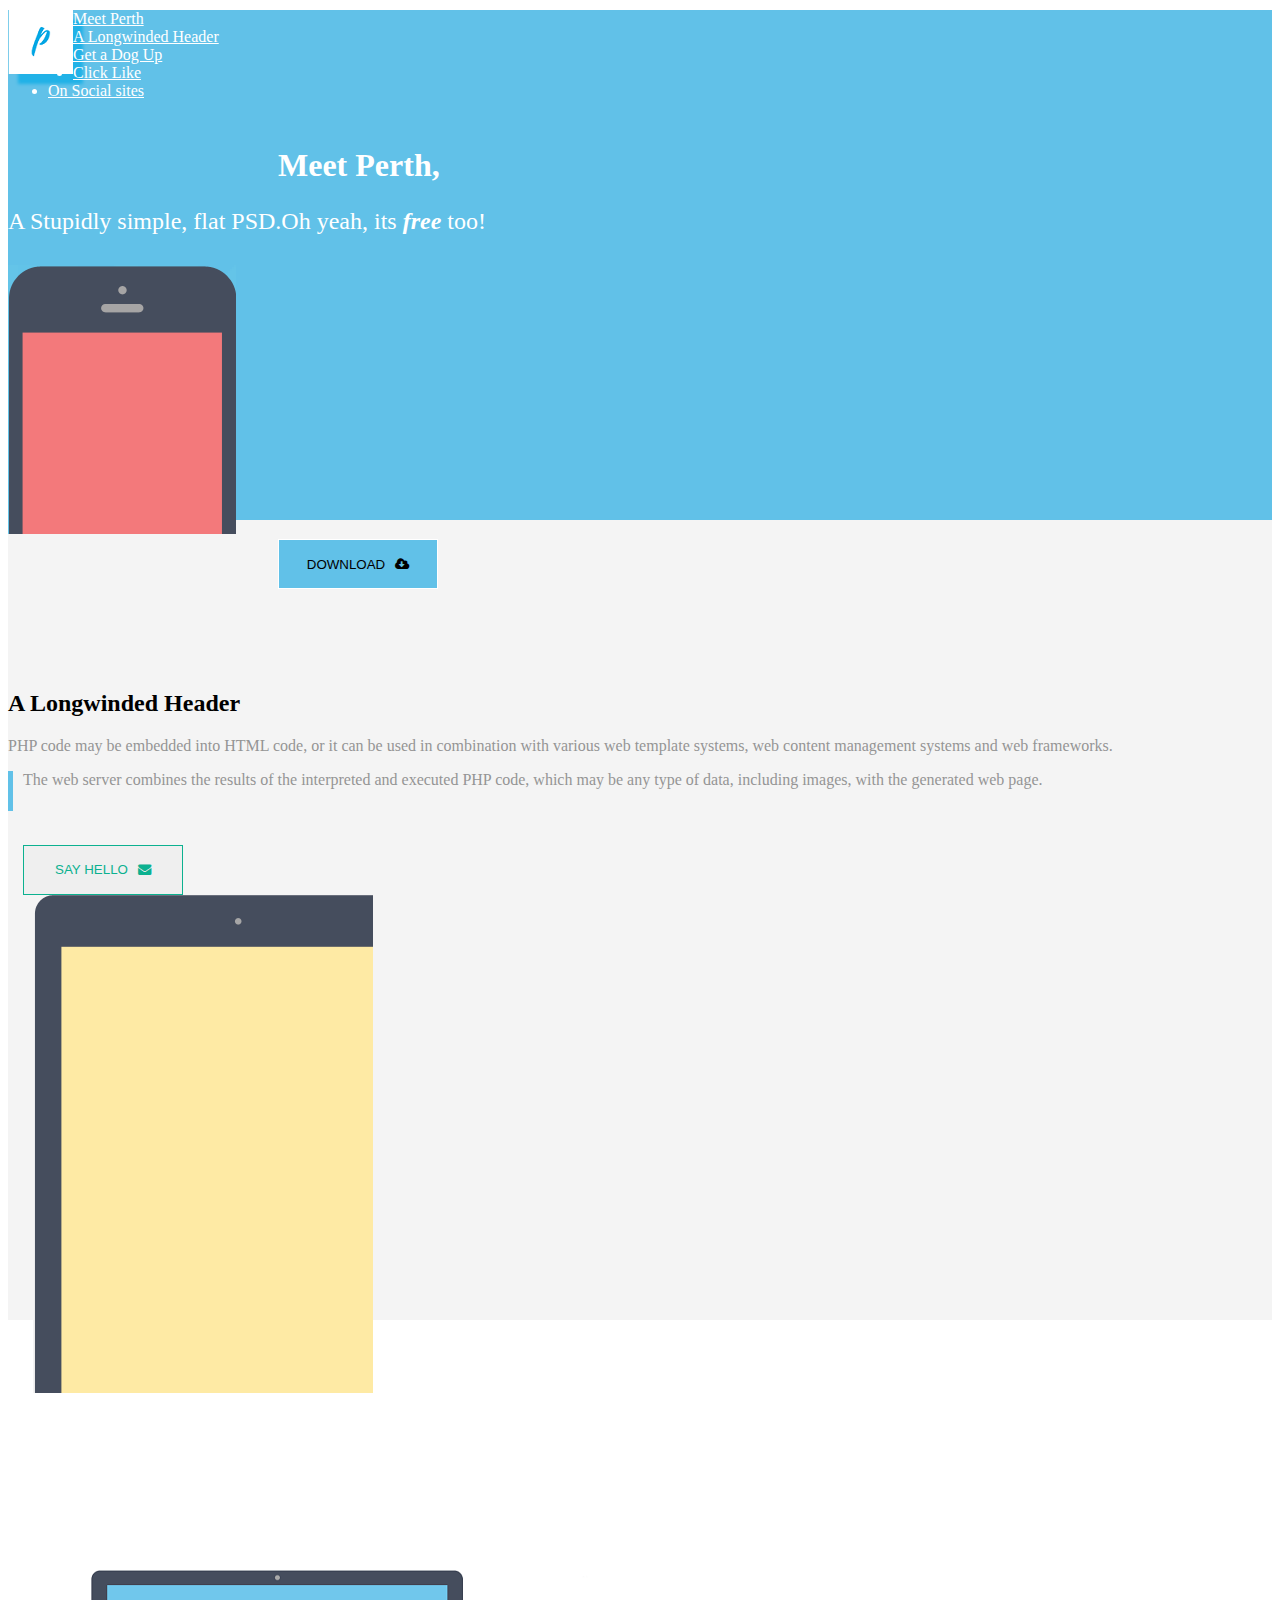
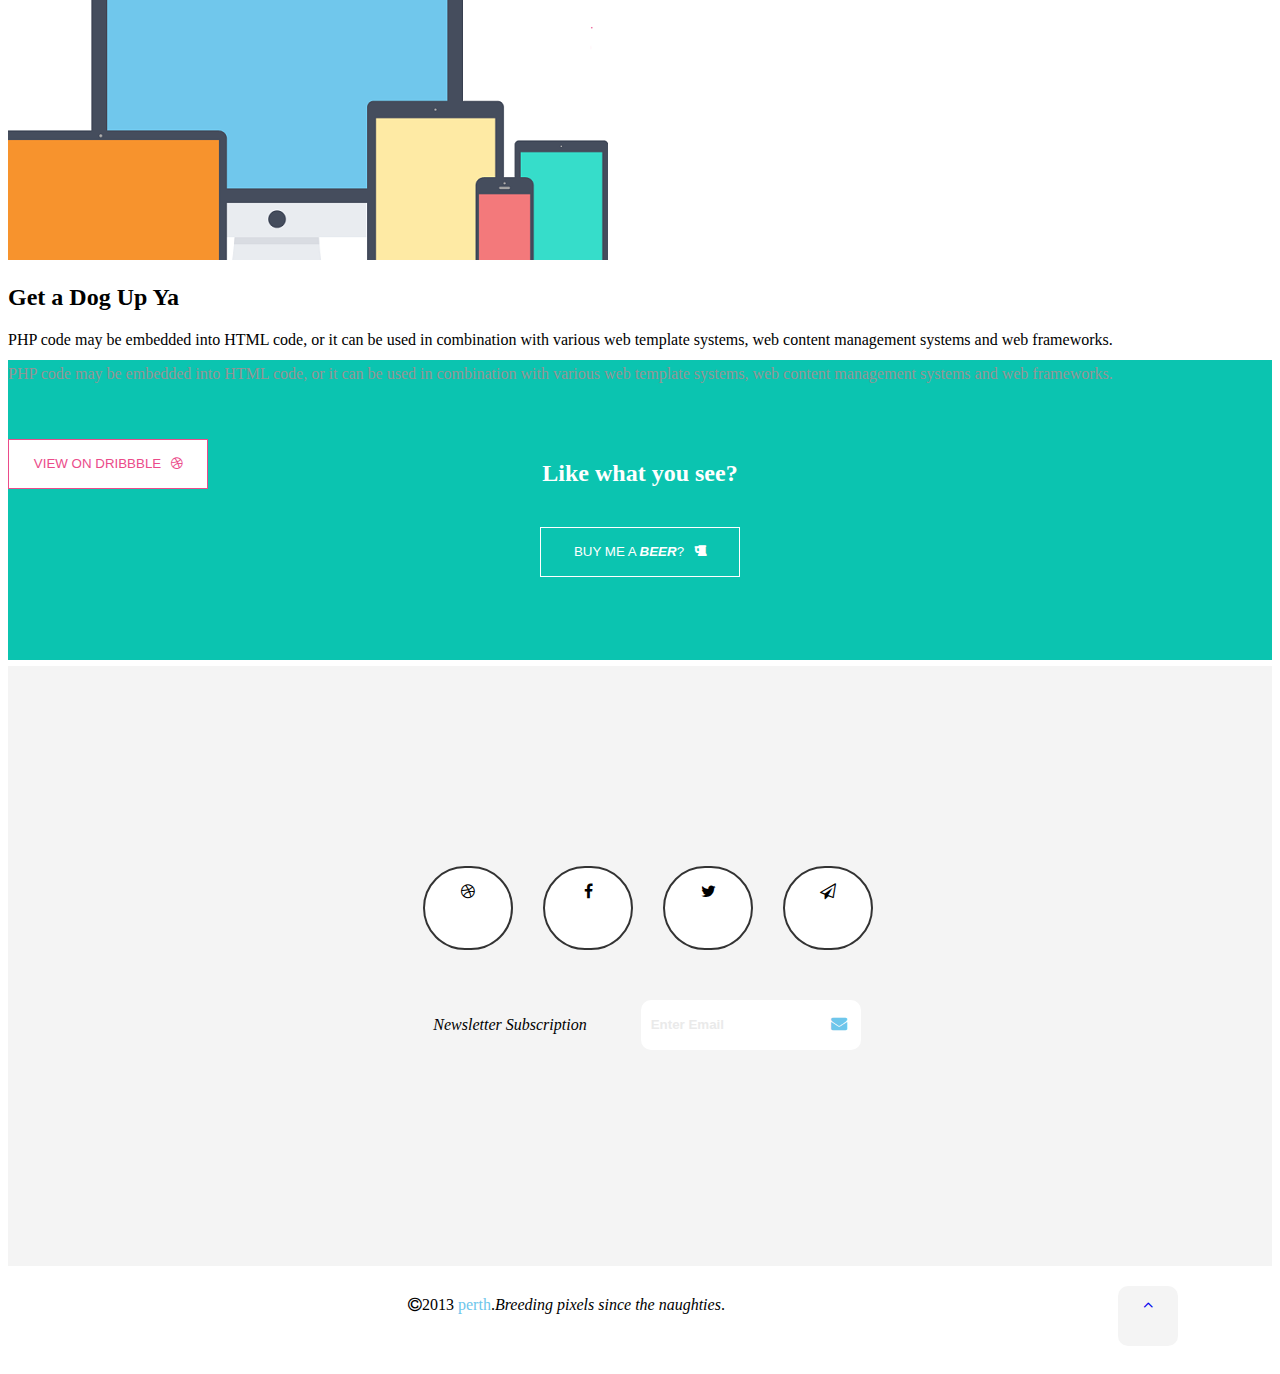
<file: index.html>
<!DOCTYPE html>
<html>
  <head>
    <title>Design</title>
    <meta name="viewport" content="width=device-width, initial-scale=1.0" />
    <link rel="stylesheet" href="https://maxcdn.bootstrapcdn.com/bootstrap/3.3.6/css/bootstrap.min.css" integrity="sha384-1q8mTJOASx8j1Au+a5WDVnPi2lkFfwwEAa8hDDdjZlpLegxhjVME1fgjWPGmkzs7" crossorigin="anonymous">
    <link rel="stylesheet" type="text/css" href="https://cdnjs.cloudflare.com/ajax/libs/font-awesome/4.6.3/css/font-awesome.min.css">
    <link rel="stylesheet" type="text/css" href="custom.css">
  </head>
  <body data-spy="scroll" data-target=".navbar" data-offset-top="197">
    <!-- side menu -->
    <ul id="menu" class="navbar" data-spy="affix" data-offset-top="197">
      <li class="active1 menu-li"><a href="#section-1">Meet Perth</a></li>
      <li class="menu-li"><a href="#section-2">A Longwinded Header</a></li>
      <li class="menu-li"><a href="#section-3">Get a Dog Up</a></li>
      <li class="menu-li"><a href="#section-4">Click Like</a></li>
      <li class="menu-li"><a href="#section-5">On Social sites</a></li>
    </ul>
    <!-- main page -->
    <div class="container" id="page">
      <!-- section-1 -->
      <div class="perth " id="section-1">
        <nav class="navbar" data-spy="affix" data-offset-top="197">
          <div class="col-md-offset-1 col-md-2 brand">
            <a href="#"><img alt="logo" src="images/logo.png"></a>
          </div>
          <ul class="nav navbar-nav nav-pills navbar-right col-md-8 topnav">
            <li class="hid"><a href="#section-1">Meet Perth</a></li>
            <li class="hid"><a href="#section-2">A Longwinded Header</a></li>
            <li class="hid"><a href="#section-3">Get a Dog Up</a></li>
            <li class="hid"><a href="#section-4">Click Like</a></li>
            <li class="hid"><a href="#section-5">On Social sites</a></li>
            <li class="icon">
              <a href="#" id="toggle-menu"><i class="fa fa-bars" aria-hidden="true"></i></a>
              <!-- <a href="" ><i class="fa fa-bars" aria-hidden="true"></i></a> -->
            </li>
          </ul>
        </nav>
        <div class="row col-md-offset-6 head">
          <h1>Meet Perth,</h1>
          <p>A Stupidly simple, flat PSD.Oh yeah, its <span class="span-free">free</span> too!</p>
        </div>
        <div class="row">
          <div class="col-md-offset-2 col-md-4">
            <img src="images/pic1.png" alt="pic1">
          </div>
          <div class="col-md-6">
            <button type="button" class="button download">DOWNLOAD<i class="fa fa-cloud-download" aria-hidden="true"></i></button>
          </div>
        </div>
      </div> 
      <!-- section-2 -->
      <div class="longwind " id="section-2">
        <div class="col-md-offset-1 col-md-7">
          <h2>A Longwinded Header</h2>
          <p>PHP code may be embedded into HTML code, or it can be used in combination with various web template systems, web content management systems and web frameworks.</p>
          <div class="list-select"></div>
          <p>The web server combines the results of the interpreted and executed PHP code, which may be any type of data, including images, with the generated web page.</p>
          <button type="button" class="button say-hello">SAY HELLO<i class="fa fa-envelope" aria-hidden="true"></i></button>
        </div>
        <div class=" col-md-3 pic2">
          <div><img src="images/pic2.png" alt="pic2"></div>
        </div>
      </div>
      <!-- section-3 -->
      <div class="get" id="section-3">
        <div class="get-img col-md-6">
          <img src="images/pic3.png" alt="pic3">
        </div>
        <div class="col-md-6 get-para">
          <h2>Get a Dog Up Ya</h2>
          <p>PHP code may be embedded into HTML code, or it can be used in combination with various web template systems, web content management systems and web frameworks.</p>
          <p class="para1">PHP code may be embedded into HTML code, or it can be used in combination with various web template systems, web content management systems and web frameworks.</p>
          <button type="button" class="button view-on">VIEW ON DRIBBBLE<i class="fa fa-dribbble" aria-hidden="true"></i></button>
        </div>  
      </div> 
      <!-- section-4 -->
      <div class="like" id="section-4">
        <h2>Like what you see? </h2>
        <button type="button" class="button buy">BUY ME A <span class="span-free">BEER</span>?<i class="fa fa-beer" aria-hidden="true"></i></button>
      </div>
      <!-- section-5 -->
      <div class="social-icons" id="section-5">
        <div class="icons">
          <ul>
            <li class="icon-circle"><i class="fa fa-dribbble" aria-hidden="true"></i></li>
            <li class="icon-circle"><i class="fa fa-facebook" aria-hidden="true"></i></li>
            <li class="icon-circle"><i class="fa fa-twitter" aria-hidden="true"></i></li>
            <li class="icon-circle"><i class="fa fa-paper-plane-o" aria-hidden="true"></i></i></li>
          </ul>
        </div>
        <div class="news">
          <label for="">
          Newsletter Subscription
          </label>
          <input type="email" name="" value="Enter Email"><i class="fa fa-envelope" aria-hidden="true"></i>
        </div>
      </div>
      <!-- footer -->
      <footer class="footer">
        <p><i class="fa fa-copyright" aria-hidden="true"></i>2013 <span class="span-footer-perth">perth</span>.<span class="span-footer-pixels">Breeding pixels since the naughties</span>.</p>
        <a href="#" ><i class="fa fa-angle-up up-icon" aria-hidden="true"></i></a>
      </footer>
    </div>
    <script src="https://ajax.googleapis.com/ajax/libs/jquery/1.12.2/jquery.min.js"></script>
    <script src="http://maxcdn.bootstrapcdn.com/bootstrap/3.3.6/js/bootstrap.min.js"></script>
    <script type="text/javascript">
      $(document).ready(function(e){
        $( '#toggle-menu' ).on( 'touchstart click', function(e) {
          e.preventDefault();
          var $body = $( 'body' ),
          $page = $( '#page' ),
          $menu = $( '#menu' ),
          transitionEnd = 'transitionend webkitTransitionEnd otransitionend MSTransitionEnd';
          $body.addClass( 'animating' );
          if ( $body.hasClass( 'menu-visible' ) ) {
            $body.addClass( 'right' );
          } else {
            $body.addClass( 'left' );
          }
          $page.on( transitionEnd, function() {
            $body
            .removeClass( 'animating left right' )
            .toggleClass( 'menu-visible' );
            $page.off( transitionEnd );
          } );
          $('.menu-li').on('click',function(){
            if ( $body.hasClass( 'menu-visible' ) ) {
              $body
              .removeClass( 'animating left right' )
              .toggleClass( 'menu-visible' );
              $page.off( transitionEnd );
            } 
          });
        });
      });
    </script>

  </body>
</html>
</file>
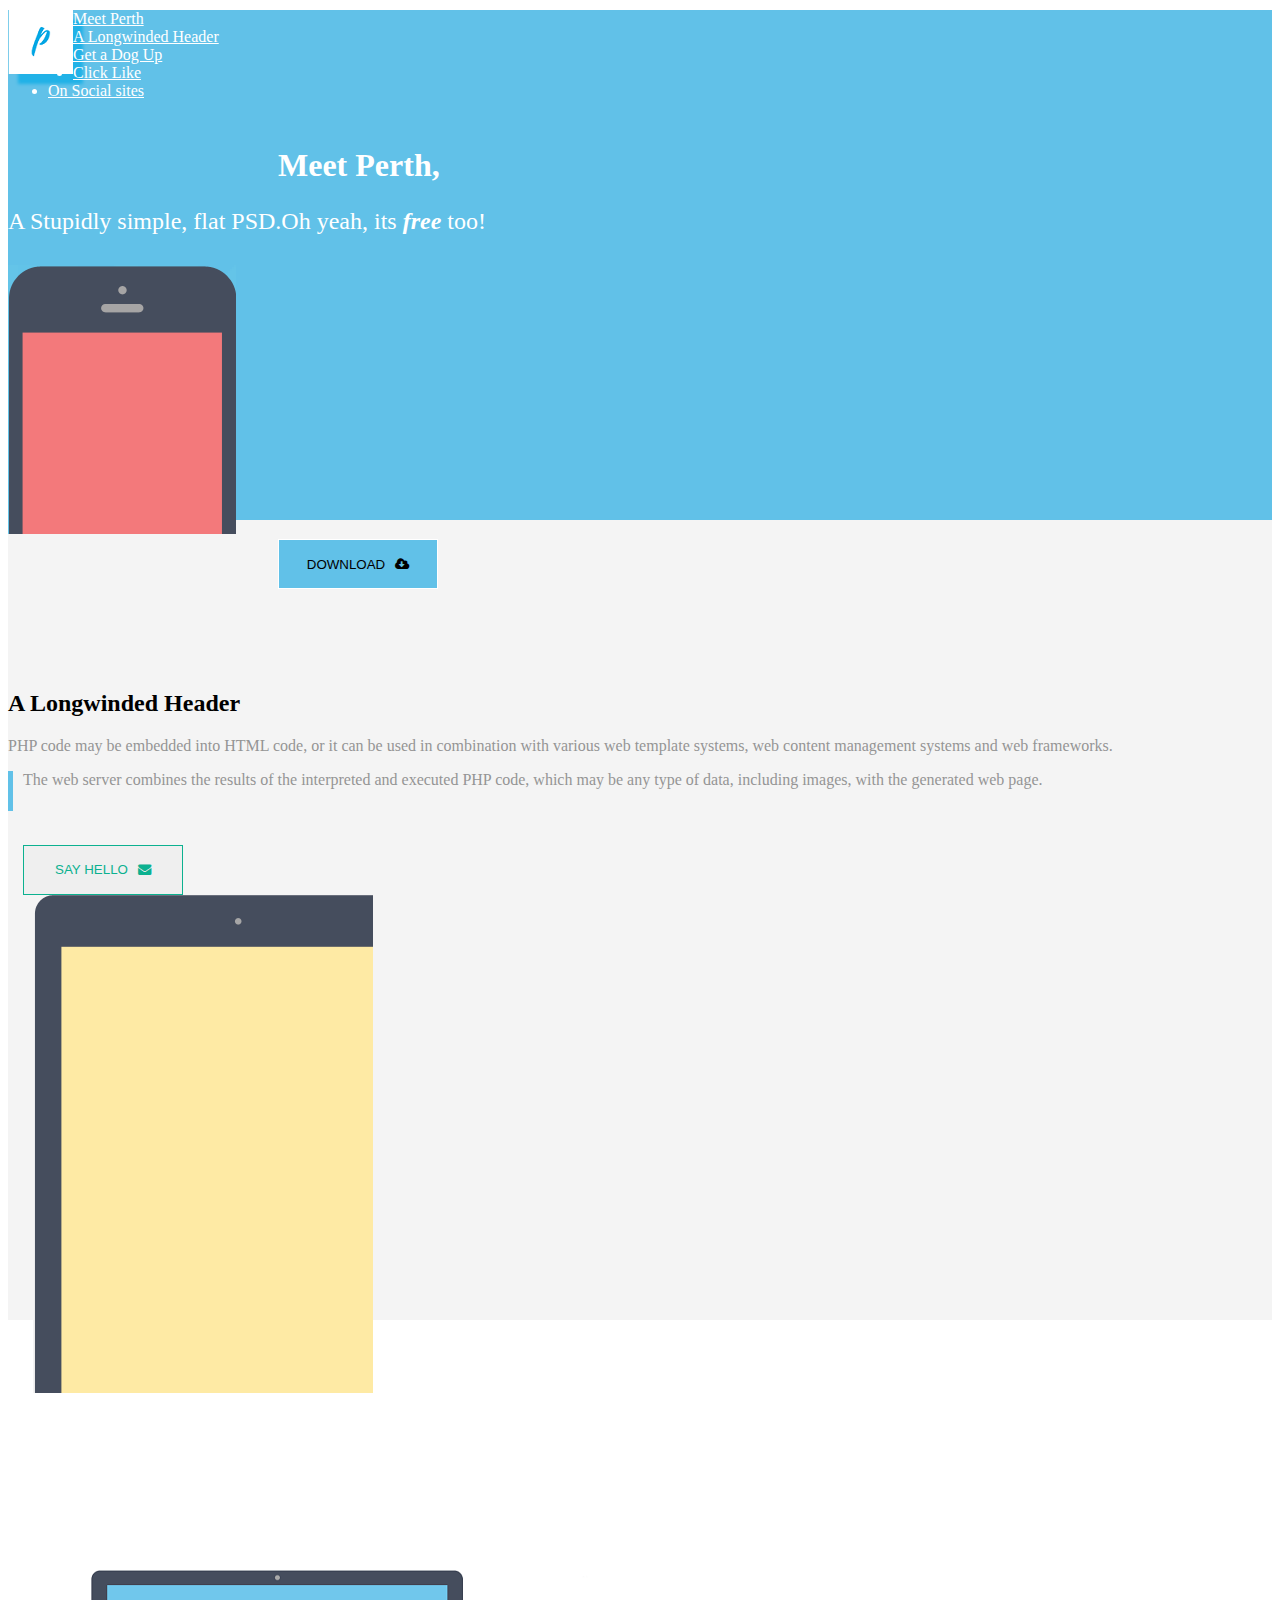
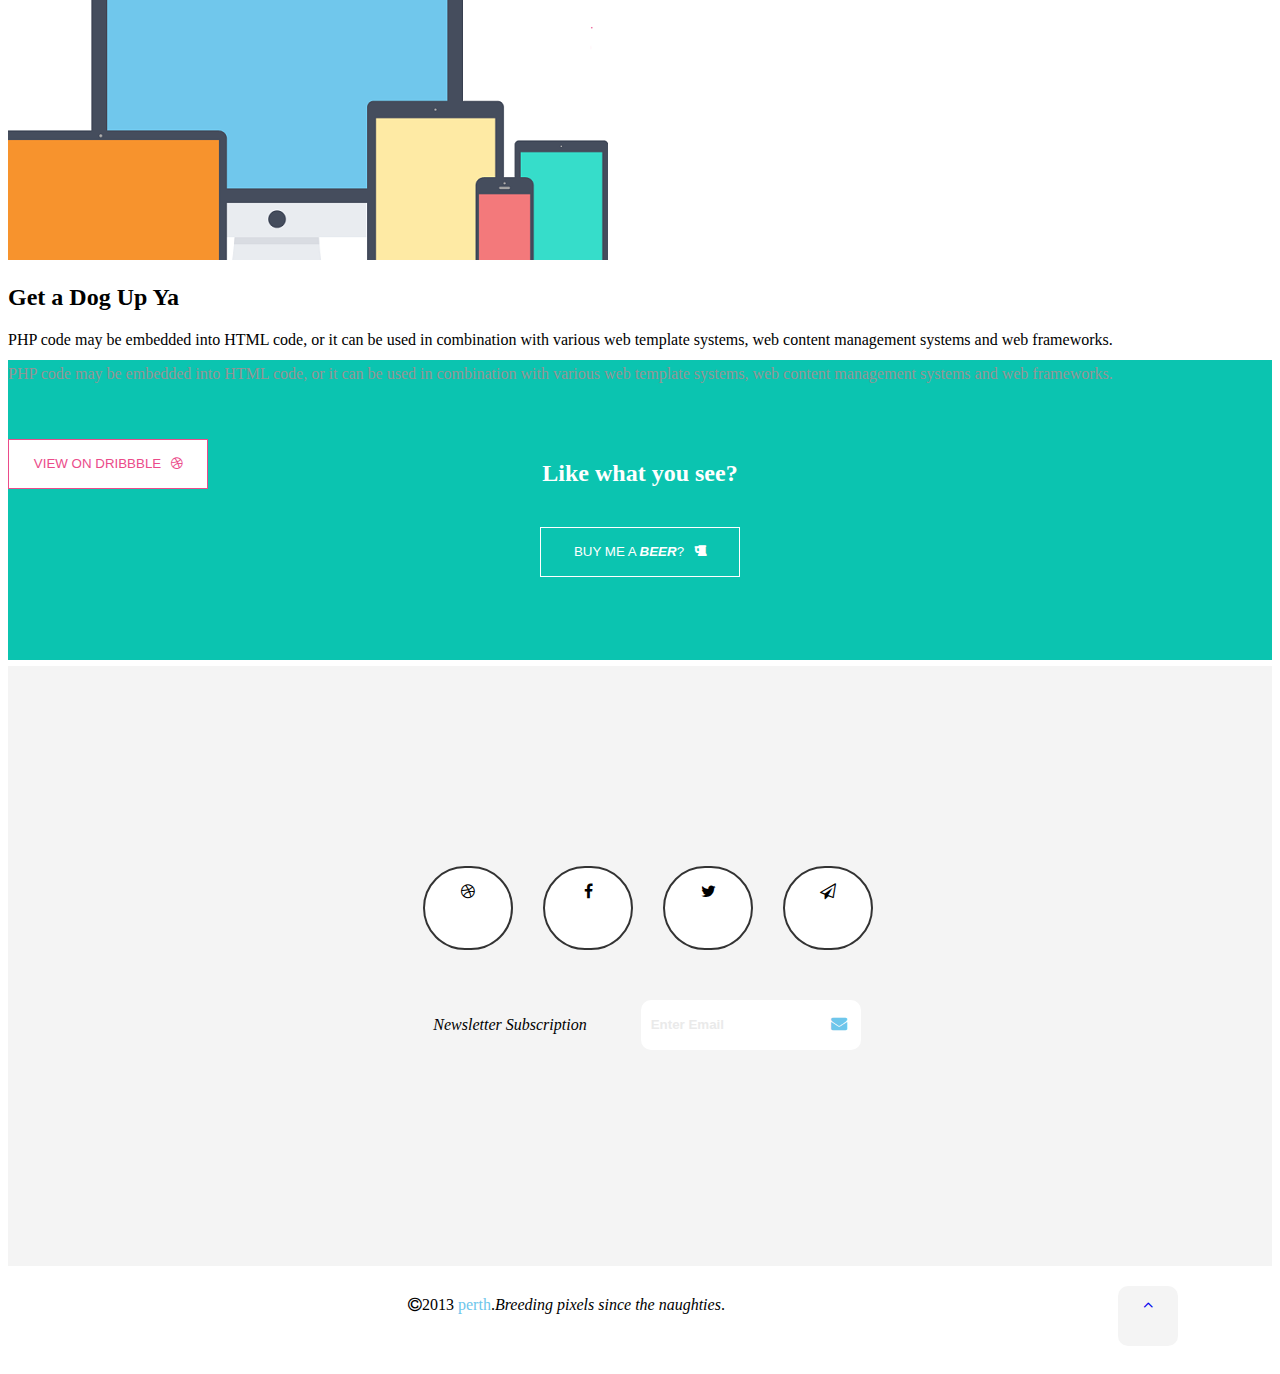
<file: design.html>
<!DOCTYPE html>
<html>
  <head>
    <title>Design</title>
    <meta name="viewport" content="width=device-width, initial-scale=1.0" />
    <link rel="stylesheet" href="https://maxcdn.bootstrapcdn.com/bootstrap/3.3.6/css/bootstrap.min.css" integrity="sha384-1q8mTJOASx8j1Au+a5WDVnPi2lkFfwwEAa8hDDdjZlpLegxhjVME1fgjWPGmkzs7" crossorigin="anonymous">
    <link rel="stylesheet" type="text/css" href="https://cdnjs.cloudflare.com/ajax/libs/font-awesome/4.6.3/css/font-awesome.min.css">
    <link rel="stylesheet" type="text/css" href="design.css">
  </head>
  <body data-spy="scroll" data-target=".navbar" data-offset-top="197">
    <!-- side menu -->
    <ul id="menu" class="navbar" data-spy="affix" data-offset-top="197">
      <li class="active1 menu-li"><a href="#section-1">Meet Perth</a></li>
      <li class="menu-li"><a href="#section-2">A Longwinded Header</a></li>
      <li class="menu-li"><a href="#section-3">Get a Dog Up</a></li>
      <li class="menu-li"><a href="#section-4">Click Like</a></li>
      <li class="menu-li"><a href="#section-5">On Social sites</a></li>
    </ul>
    <!-- main page -->
    <div class="container" id="page">
      <!-- section-1 -->
      <div class="perth " id="section-1">
        <nav class="navbar" data-spy="affix" data-offset-top="197">
          <div class="col-md-offset-1 col-md-2 brand">
            <a href="#"><img alt="logo" src="images/logo.png"></a>
          </div>
          <ul class="nav navbar-nav nav-pills navbar-right col-md-8 topnav">
            <li class="hid"><a href="#section-1">Meet Perth</a></li>
            <li class="hid"><a href="#section-2">A Longwinded Header</a></li>
            <li class="hid"><a href="#section-3">Get a Dog Up</a></li>
            <li class="hid"><a href="#section-4">Click Like</a></li>
            <li class="hid"><a href="#section-5">On Social sites</a></li>
            <li class="icon">
              <a href="#" id="toggle-menu"><i class="fa fa-bars" aria-hidden="true"></i></a>
              <!-- <a href="" ><i class="fa fa-bars" aria-hidden="true"></i></a> -->
            </li>
          </ul>
        </nav>
        <div class="row col-md-offset-6 head">
          <h1>Meet Perth,</h1>
          <p>A Stupidly simple, flat PSD.Oh yeah, its <span class="span-free">free</span> too!</p>
        </div>
        <div class="row">
          <div class="col-md-offset-2 col-md-4">
            <img src="images/pic1.png" alt="pic1">
          </div>
          <div class="col-md-6">
            <button type="button" class="button download">DOWNLOAD<i class="fa fa-cloud-download" aria-hidden="true"></i></button>
          </div>
        </div>
      </div> 
      <!-- section-2 -->
      <div class="longwind " id="section-2">
        <div class="col-md-offset-1 col-md-7">
          <h2>A Longwinded Header</h2>
          <p>PHP code may be embedded into HTML code, or it can be used in combination with various web template systems, web content management systems and web frameworks.</p>
          <div class="list-select"></div>
          <p>The web server combines the results of the interpreted and executed PHP code, which may be any type of data, including images, with the generated web page.</p>
          <button type="button" class="button say-hello">SAY HELLO<i class="fa fa-envelope" aria-hidden="true"></i></button>
        </div>
        <div class=" col-md-3 pic2">
          <div><img src="images/pic2.png" alt="pic2"></div>
        </div>
      </div>
      <!-- section-3 -->
      <div class="get" id="section-3">
        <div class="get-img col-md-6">
          <img src="images/pic3.png" alt="pic3">
        </div>
        <div class="col-md-6 get-para">
          <h2>Get a Dog Up Ya</h2>
          <p>PHP code may be embedded into HTML code, or it can be used in combination with various web template systems, web content management systems and web frameworks.</p>
          <p class="para1">PHP code may be embedded into HTML code, or it can be used in combination with various web template systems, web content management systems and web frameworks.</p>
          <button type="button" class="button view-on">VIEW ON DRIBBBLE<i class="fa fa-dribbble" aria-hidden="true"></i></button>
        </div>  
      </div> 
      <!-- section-4 -->
      <div class="like" id="section-4">
        <h2>Like what you see? </h2>
        <button type="button" class="button buy">BUY ME A <span class="span-free">BEER</span>?<i class="fa fa-beer" aria-hidden="true"></i></button>
      </div>
      <!-- section-5 -->
      <div class="social-icons" id="section-5">
        <div class="icons">
          <ul>
            <li class="icon-circle"><i class="fa fa-dribbble" aria-hidden="true"></i></li>
            <li class="icon-circle"><i class="fa fa-facebook" aria-hidden="true"></i></li>
            <li class="icon-circle"><i class="fa fa-twitter" aria-hidden="true"></i></li>
            <li class="icon-circle"><i class="fa fa-paper-plane-o" aria-hidden="true"></i></i></li>
          </ul>
        </div>
        <div class="news">
          <label for="">
          Newsletter Subscription
          </label>
          <input type="email" name="" value="Enter Email"><i class="fa fa-envelope" aria-hidden="true"></i>
        </div>
      </div>
      <!-- footer -->
      <footer class="footer">
        <p><i class="fa fa-copyright" aria-hidden="true"></i>2013 <span class="span-footer-perth">perth</span>.<span class="span-footer-pixels">Breeding pixels since the naughties</span>.</p>
        <a href="#" ><i class="fa fa-angle-up up-icon" aria-hidden="true"></i></a>
      </footer>
    </div>
    <script src="https://ajax.googleapis.com/ajax/libs/jquery/1.12.2/jquery.min.js"></script>
    <script src="http://maxcdn.bootstrapcdn.com/bootstrap/3.3.6/js/bootstrap.min.js"></script>
    <script type="text/javascript">
      $(document).ready(function(e){
        $( '#toggle-menu' ).on( 'touchstart click', function(e) {
          e.preventDefault();
          var $body = $( 'body' ),
          $page = $( '#page' ),
          $menu = $( '#menu' ),
          transitionEnd = 'transitionend webkitTransitionEnd otransitionend MSTransitionEnd';
          $body.addClass( 'animating' );
          if ( $body.hasClass( 'menu-visible' ) ) {
            $body.addClass( 'right' );
          } else {
            $body.addClass( 'left' );
          }
          $page.on( transitionEnd, function() {
            $body
            .removeClass( 'animating left right' )
            .toggleClass( 'menu-visible' );
            $page.off( transitionEnd );
          } );
          $('.menu-li').on('click',function(){
            if ( $body.hasClass( 'menu-visible' ) ) {
              $body
              .removeClass( 'animating left right' )
              .toggleClass( 'menu-visible' );
              $page.off( transitionEnd );
            } 
          });
        });
      });
    </script>

  </body>
</html>
</file>
<file: custom.css>
.active1{
  color: red;
}
/*img{
  max-width: 100%;
}*/
.container{
}
  /*section-1*/
  .perth{
    clear: both;
    height:510px;
    background-color: #61C1E8;
    color:white;
  }
    .navbar{
      background-color: #61C1E8;
      z-index:30;
    }
        .affix {
          width: 84.6%;
          /*height: 12%;*/
          top: 0;
        }
      .brand{
        float:left;
      }
        .brand img{
          box-shadow: 10px 10px 3px #21B2E7;
        }
      .nav{
        margin-top: 10px;
      }
        .nav a{
          color:white;
        }
        .nav a:hover{
          color:black;
        }
        ul.topnav li.icon {  
          display: none;
        }
    .head{
      padding-top: 10px;
      margin-bottom: 30px;
    }
      .head h1{
        padding-left: 270px;
      }
      .head p{
        font-size: 1.5em;
      }
        .span-free{
          font-style: italic;
          font-weight: bold;
        }
    .button{
      width:160px;
      height:50px;
    }
      .download{
        border:1px solid white;
        background-color: #61C1E8;
        margin-left: 270px;
      }
      .button i{
        padding-left: 10px;
      }
  /*section-2*/
  .longwind{
    background-color: #F4F4F4;
    height:650px;
    padding-top: 150px;
  }
    .list-select{
      width:5px;
      height:40px;
      background-color: #61C1E8;
      float:left;
      margin-right: 10px;
    }
    .longwind p{
      color:#959595;
    }
    /*button*/
      .say-hello{
        margin-top: 40px;
        border:1px solid #0CB190;
        color:#0CB190;
      }
    .pic2 {
      margin-left: 25px;
    }
  /*section-3*/
  .get{
    background-color: #FFFFFF;
    height:520px;
    padding-top: 100px;
  }
    .get-img{
      padding-top: 150px;
    }
    .para1{
      color:#959595;
    }
   /* button*/
      .view-on{
        width:200px;
        margin-top: 40px;
        border:1px solid #EB4B8A;
        color:#EB4B8A;
        background-color: #FFFFFF;
      }
  /*section-4*/
  .like{
    height:300px;
    background-color: #0BC4B0;
    color:white;
    text-align: center;
  }
    .like h2{
      padding-top: 100px;
      padding-bottom: 20px;
    }
    .buy{
      width:200px;
      border:1px solid #FFFFFF;
      color:#FFFFFF;
      background-color: #0BC4B0;
    }
  /*section-5*/
  .social-icons{
    height:600px;
    background-color: #F4F4F4;
    text-align: center;
    margin-top: -10px;
  }
    .social-icons ul
    {
      list-style-type: none;
      text-align: center;
    }
    .icons{
      margin-left:360px;
    }
      .icon-circle
      {
        float: left;
        width:50px;
        height: 50px;
        color:black;
        background-color: #fff;
        border:2px solid #333;
        border-radius: 50px;
        padding:15px 18px;
        margin: 200px 15px 50px;
      }
    .news{
      clear:both;
      font-style: italic;
    }
      .news input{
        margin-left: 50px;
        border:none;
        padding:0px 10px;
        width:200px;
        height:50px;
        border-radius: 10px;
        color:#EAEAEA;
        font-weight: bold;
      }
      .news i{
        margin-left: -30px;
        color:#6EC6EB;
      }
  /*footer*/
  .footer{
    height:100px;
    background-color: #FFFFFF;
    text-align: center;
  }
    .footer p{
      padding-top: 30px;
      float: left;
      margin:0px 300px 0px 400px;
    }
      .span-footer-perth{
        color:#6EC6EB;
      }
      .span-footer-pixels{
        font-style: italic;
      }
    .up-icon{
      height:40px;
      width: 40px;
      border:none;
      border-radius: 10px;
      background-color: #F4F4F4;
      padding:10px;
      margin-top: 20px;
    }

/*For right-slide menu*/
#page {
  position: relative; 
  z-index: 20; 
  /*transform: translate3d( -10px, 0, 0 ); 
  -webkit-transform: translate3d( -10px, 0, 0 );*/
}
#toggle-menu {
  position: absolute;
  top: 10px;
  right: 10px;
  color: #333;
}
#menu {
  display: none;
  position: fixed;
/*  top: 0;*/
  right: 0;
  width: 270px;
  padding: 15px 25px;
  list-style: none;
  background: #F4F4F4;
  z-index: 10; 
  height: 100%;
}
#menu a {
  display: block;
  padding: 15px 0;
  color: #333;
}
.animating #menu, .menu-visible #menu {
  display: block;
}
.animating #page {
  transition: transform .25s ease-in-out;
  -webkit-transition: -webkit-transform .25s ease-in-out;
}
.animating.left #page {
  transform: translate3d( -240px, 0, 0 );
  -webkit-transform: translate3d( -240px, 0, 0 );
}
.animating.right #page {
  transform: translate3d( 240px, 0, 0 );
  -webkit-transform: translate3d( 240px, 0, 0 );
}
.menu-visible #page {
  right: 250px;
}
  /*Laptop/desktop*/  
  @media screen and (min-width : 787px) and (max-width: 1024px) and (orientation: landscape){
    img{
      max-width: 100%;
    }
    /*section-1*/
    .perth{
      padding-right: 50px;
    }
      .nav {
        margin-right: -120px;
        margin-left: -90px;
        width: 80%;
      }
      .affix {
        width: 91.8%;
        /* height: 12%; */
      }
      .head{
        margin-bottom: 30px;
      }
        .head h1{
          padding-left: 260px;
        }
    /*section-2*/
    .longwind{
      height:423px;
      padding-top: 100px;
    }
      .list-select {
        height: 60px;
      }
      .pic2 {
        margin-left: 78px;
        padding-right: 0px;
      }
    /*section-3*/
    .get{
      height:358px;
      padding: 30px;
    }
    /*section-4*/
    .like{
      height:200px;
    }
      .like h2{
        font-size: 25px;
        padding: 30px 0px;
      }
    /*section-5*/
    .social-icons{
      height:300px;
      text-align: center;
    }
      .social-icons ul
      {
        text-align: center;
      }
      .icons{
        margin-left:300px;
      }
        .icon-circle
        {
          margin: 70px 10px ;
        }
    /*footer*/
    .footer{
      height:50px;
      text-align: center;
    }
      .footer p{
        padding: 20px 0px 0px 320px;
        margin: 0px;
      }
      .up-icon{
        margin: 10px 0px 0px 250px;
      }
  }
  /*ipad/tab*/
  @media screen and (min-width : 426px) and (max-width: 786px) and (orientation: portrait){ 
    img{
      max-width: 100%;
    }
    /*section-1*/
    .perth{
      height:600px;
      text-align: center;
      margin-top: -10px;
    }
      .affix {
        width: 93.8%;
        /*height: 8%;*/
      }
      ul.topnav li.hid {
        display: none;
      }
      ul.topnav li.icon {
        float: right;
        display: inline-block;
      }
      .head{
        padding-top: 80px;
      }
        .head h1{
          padding-left: 0px;
        }
      .download{
        margin: 20px 0px 0px;
      }
    /*section-2*/
    .longwind{
      height:670px;
      padding: 30px;
      text-align: center;
    }
      .list-select{
        margin-top: 10px;
      }
      .longwind p{
        padding-top: 10px;
        text-align: left;
      }
      .pic2 {
        max-width: 40%;
        margin: 20px 0px 0px 200px;
      }
    /*section-3*/
    .get{
      height:550px;
      padding: 30px;
      text-align: center;
    }
      .get-para{
        margin-top: -450px;
      }
      .get p{
        text-align: left;
      }
     /* button*/
        .view-on{
          margin-top: 320px;
        }
    /*section-5*/
    .social-icons{
      height:250px;
      text-align: center;
    }
      .social-icons ul
      {
        text-align: center;
      }
      .icons{
        margin-left:180px;
      }
        .icon-circle
        {
          margin: 50px 10px ;
        }
    /*footer*/
    .footer{
      height:50px;
      text-align: center;
    }
      .footer p{
        padding: 20px 0px 0px 200px;
        margin: 0px;
      }
      .up-icon{
        margin: 10px 0px 0px 150px;
      }
  }
  /*mobile/small*/
  @media screen and (max-width: 425px){ 
    img{
      max-width: 100%;
    }
    /*section-1*/
    .perth{
      height:630px;
      text-align: center;
      padding:0px 20px;
      margin-top: -10px;
    }
      #toggle-menu{
        top: 5px;
     /*   right: -20px;*/
      }
      .affix {
        width: 90.6%;
        /*height: 16%;*/
        margin-left: -20px;
      }
      ul.topnav li.hid {
        display: none;
      }
      ul.topnav li.icon {
        float: right;
        display: inline-block;
      }
      .head{
        padding-top: 10px;
      }
        .head h1{
          padding-left: 0px;
        }
      .download{
        margin: 20px 0px 0px;
      }
    /*section-2*/
    .longwind{
      height:810px;
      padding: 20px;
      text-align: center;
    }
      .list-select{
        height:120px;
        margin-top: 10px;
      }
      .longwind p{
        padding-top: 10px;
        text-align: left;
      }
      /*button*/
      .say-hello{
        margin-top: 20px;
      }
      .pic2 {
        margin: 20px 0px 0px ;
      }
    /*section-3*/
    .get{
      height:450px;
      padding: 20px;
      text-align: center;
    }
      .get p{
        text-align: left;
      }
      .get-img{
        display: none;
      }
     /* button*/
        .view-on{
          margin-top: 20px;
        }
    /*section-4*/
    .like{
      height:150px;
    }
      .like h2{
        font-size: 25px;
        padding: 20px 0px;
      }
    /*section-5*/
    .social-icons{
      height:400px;
      text-align: left;
      padding:20px;
    }
      .icons{
        margin-left:60px;
      }
        .icon-circle
        {
          clear:both;
          margin:0px 0px 20px 0px;
        }
    /*footer*/
    .footer{
      height:50px;
      text-align: left;
      padding-bottom: 20px;
    }
      .footer p{
        clear: both;
        font-size: 12px;
        margin: 0px 0px 0px 10px;
      }
      .up-icon{
        height:30px;
        width: 30px;
        padding:5px;
        border-radius: 5px;
        text-align: center;
        margin: 5px 0px 0px 125px;
      }
  }

    @media screen and (max-width: 600px) and (orientation: landscape){ 
    img{
      max-width: 100%;
    }
    /*section-1*/
    .perth{
      height:550px;
      text-align: center;
      padding:0px 20px;
      margin-top: -10px;
    }
      #toggle-menu{
        top: 5px;
      /*  right: -20px;*/
      }
      .affix {
        width: 94.6%;
        /*height: 16%;*/
        margin-left: -20px;
      }
      ul.topnav li.hid {
        display: none;
      }
      ul.topnav li.icon {
        float: right;
        display: inline-block;
      }
      .head{
        padding-top: 10px;
      }
        .head h1{
          padding-left: 0px;
        }
      .download{
        margin: 20px 0px 0px;
      }
    /*section-2*/
    .longwind{
      height:763px;
      padding: 20px;
      text-align: center;
    }
      .list-select{
        height:60px;
        margin-top: 10px;
      }
      .longwind p{
        padding-top: 10px;
        text-align: left;
      }
      /*button*/
      .say-hello{
        margin-top: 20px;
      }
      .pic2 {
        max-width: 70%;
        margin: 20px 0px 0px 70px;
      }
    /*section-3*/
    .get{
      height:300px;
      padding: 20px;
      text-align: center;
    }
      .get p{
        text-align: left;
      }
      .get-img{
        display: none;
      }
     /* button*/
        .view-on{
          margin-top: 20px;
        }
    /*section-4*/
    .like{
      height:150px;
    }
      .like h2{
        font-size: 25px;
        padding: 20px 0px;
      }
    /*section-5*/
    .social-icons{
      height:250px;
      text-align: center;
    }
      .social-icons ul
      {
        text-align: center;
      }
      .icons{
        margin-left:80px;
      }
        .icon-circle
        {
          margin: 50px 10px ;
        }
    /*footer*/
    .footer{
      height:50px;
      text-align: left;
    }
      .footer p{
        padding:10px;
        font-size: 12px;
        margin: 0px;
      }
      .up-icon{
        height:30px;
        width: 30px;
        padding:6px;
        border-radius: 5px;
        text-align: center;
        margin: 5px 0px 0px 180px;
      }
  }
</file>
<file: design.css>
.active1{
  color: red;
}
/*img{
  max-width: 100%;
}*/
.container{
}
  /*section-1*/
  .perth{
    clear: both;
    height:510px;
    background-color: #61C1E8;
    color:white;
  }
    .navbar{
      background-color: #61C1E8;
      z-index:30;
    }
        .affix {
          width: 84.6%;
          /*height: 12%;*/
          top: 0;
        }
      .brand{
        float:left;
      }
        .brand img{
          box-shadow: 10px 10px 3px #21B2E7;
        }
      .nav{
        margin-top: 10px;
      }
        .nav a{
          color:white;
        }
        .nav a:hover{
          color:black;
        }
        ul.topnav li.icon {  
          display: none;
        }
    .head{
      padding-top: 10px;
      margin-bottom: 30px;
    }
      .head h1{
        padding-left: 270px;
      }
      .head p{
        font-size: 1.5em;
      }
        .span-free{
          font-style: italic;
          font-weight: bold;
        }
    .button{
      width:160px;
      height:50px;
    }
      .download{
        border:1px solid white;
        background-color: #61C1E8;
        margin-left: 270px;
      }
      .button i{
        padding-left: 10px;
      }
  /*section-2*/
  .longwind{
    background-color: #F4F4F4;
    height:650px;
    padding-top: 150px;
  }
    .list-select{
      width:5px;
      height:40px;
      background-color: #61C1E8;
      float:left;
      margin-right: 10px;
    }
    .longwind p{
      color:#959595;
    }
    /*button*/
      .say-hello{
        margin-top: 40px;
        border:1px solid #0CB190;
        color:#0CB190;
      }
    .pic2 {
      margin-left: 25px;
    }
  /*section-3*/
  .get{
    background-color: #FFFFFF;
    height:520px;
    padding-top: 100px;
  }
    .get-img{
      padding-top: 150px;
    }
    .para1{
      color:#959595;
    }
   /* button*/
      .view-on{
        width:200px;
        margin-top: 40px;
        border:1px solid #EB4B8A;
        color:#EB4B8A;
        background-color: #FFFFFF;
      }
  /*section-4*/
  .like{
    height:300px;
    background-color: #0BC4B0;
    color:white;
    text-align: center;
  }
    .like h2{
      padding-top: 100px;
      padding-bottom: 20px;
    }
    .buy{
      width:200px;
      border:1px solid #FFFFFF;
      color:#FFFFFF;
      background-color: #0BC4B0;
    }
  /*section-5*/
  .social-icons{
    height:600px;
    background-color: #F4F4F4;
    text-align: center;
    margin-top: -10px;
  }
    .social-icons ul
    {
      list-style-type: none;
      text-align: center;
    }
    .icons{
      margin-left:360px;
    }
      .icon-circle
      {
        float: left;
        width:50px;
        height: 50px;
        color:black;
        background-color: #fff;
        border:2px solid #333;
        border-radius: 50px;
        padding:15px 18px;
        margin: 200px 15px 50px;
      }
    .news{
      clear:both;
      font-style: italic;
    }
      .news input{
        margin-left: 50px;
        border:none;
        padding:0px 10px;
        width:200px;
        height:50px;
        border-radius: 10px;
        color:#EAEAEA;
        font-weight: bold;
      }
      .news i{
        margin-left: -30px;
        color:#6EC6EB;
      }
  /*footer*/
  .footer{
    height:100px;
    background-color: #FFFFFF;
    text-align: center;
  }
    .footer p{
      padding-top: 30px;
      float: left;
      margin:0px 300px 0px 400px;
    }
      .span-footer-perth{
        color:#6EC6EB;
      }
      .span-footer-pixels{
        font-style: italic;
      }
    .up-icon{
      height:40px;
      width: 40px;
      border:none;
      border-radius: 10px;
      background-color: #F4F4F4;
      padding:10px;
      margin-top: 20px;
    }

/*For right-slide menu*/
#page {
  position: relative; 
  z-index: 20; 
  /*transform: translate3d( -10px, 0, 0 ); 
  -webkit-transform: translate3d( -10px, 0, 0 );*/
}
#toggle-menu {
  position: absolute;
  top: 10px;
  right: 10px;
  color: #333;
}
#menu {
  display: none;
  position: fixed;
/*  top: 0;*/
  right: 0;
  width: 270px;
  padding: 15px 25px;
  list-style: none;
  background: #F4F4F4;
  z-index: 10; 
  height: 100%;
}
#menu a {
  display: block;
  padding: 15px 0;
  color: #333;
}
.animating #menu, .menu-visible #menu {
  display: block;
}
.animating #page {
  transition: transform .25s ease-in-out;
  -webkit-transition: -webkit-transform .25s ease-in-out;
}
.animating.left #page {
  transform: translate3d( -240px, 0, 0 );
  -webkit-transform: translate3d( -240px, 0, 0 );
}
.animating.right #page {
  transform: translate3d( 240px, 0, 0 );
  -webkit-transform: translate3d( 240px, 0, 0 );
}
.menu-visible #page {
  right: 250px;
}
  /*Laptop/desktop*/  
  @media screen and (min-width : 787px) and (max-width: 1024px) and (orientation: landscape){
    img{
      max-width: 100%;
    }
    /*section-1*/
    .perth{
      padding-right: 50px;
    }
      .nav {
        margin-right: -120px;
        margin-left: -90px;
        width: 80%;
      }
      .affix {
        width: 91.8%;
        /* height: 12%; */
      }
      .head{
        margin-bottom: 30px;
      }
        .head h1{
          padding-left: 260px;
        }
    /*section-2*/
    .longwind{
      height:423px;
      padding-top: 100px;
    }
      .list-select {
        height: 60px;
      }
      .pic2 {
        margin-left: 78px;
        padding-right: 0px;
      }
    /*section-3*/
    .get{
      height:358px;
      padding: 30px;
    }
    /*section-4*/
    .like{
      height:200px;
    }
      .like h2{
        font-size: 25px;
        padding: 30px 0px;
      }
    /*section-5*/
    .social-icons{
      height:300px;
      text-align: center;
    }
      .social-icons ul
      {
        text-align: center;
      }
      .icons{
        margin-left:300px;
      }
        .icon-circle
        {
          margin: 70px 10px ;
        }
    /*footer*/
    .footer{
      height:50px;
      text-align: center;
    }
      .footer p{
        padding: 20px 0px 0px 320px;
        margin: 0px;
      }
      .up-icon{
        margin: 10px 0px 0px 250px;
      }
  }
  /*ipad/tab*/
  @media screen and (min-width : 426px) and (max-width: 786px) and (orientation: portrait){ 
    img{
      max-width: 100%;
    }
    /*section-1*/
    .perth{
      height:600px;
      text-align: center;
      margin-top: -10px;
    }
      .affix {
        width: 93.8%;
        /*height: 8%;*/
      }
      ul.topnav li.hid {
        display: none;
      }
      ul.topnav li.icon {
        float: right;
        display: inline-block;
      }
      .head{
        padding-top: 80px;
      }
        .head h1{
          padding-left: 0px;
        }
      .download{
        margin: 20px 0px 0px;
      }
    /*section-2*/
    .longwind{
      height:670px;
      padding: 30px;
      text-align: center;
    }
      .list-select{
        margin-top: 10px;
      }
      .longwind p{
        padding-top: 10px;
        text-align: left;
      }
      .pic2 {
        max-width: 40%;
        margin: 20px 0px 0px 200px;
      }
    /*section-3*/
    .get{
      height:550px;
      padding: 30px;
      text-align: center;
    }
      .get-para{
        margin-top: -450px;
      }
      .get p{
        text-align: left;
      }
     /* button*/
        .view-on{
          margin-top: 320px;
        }
    /*section-5*/
    .social-icons{
      height:250px;
      text-align: center;
    }
      .social-icons ul
      {
        text-align: center;
      }
      .icons{
        margin-left:180px;
      }
        .icon-circle
        {
          margin: 50px 10px ;
        }
    /*footer*/
    .footer{
      height:50px;
      text-align: center;
    }
      .footer p{
        padding: 20px 0px 0px 200px;
        margin: 0px;
      }
      .up-icon{
        margin: 10px 0px 0px 150px;
      }
  }
  /*mobile/small*/
  @media screen and (max-width: 425px){ 
    img{
      max-width: 100%;
    }
    /*section-1*/
    .perth{
      height:630px;
      text-align: center;
      padding:0px 20px;
      margin-top: -10px;
    }
      #toggle-menu{
        top: 5px;
     /*   right: -20px;*/
      }
      .affix {
        width: 90.6%;
        /*height: 16%;*/
        margin-left: -20px;
      }
      ul.topnav li.hid {
        display: none;
      }
      ul.topnav li.icon {
        float: right;
        display: inline-block;
      }
      .head{
        padding-top: 10px;
      }
        .head h1{
          padding-left: 0px;
        }
      .download{
        margin: 20px 0px 0px;
      }
    /*section-2*/
    .longwind{
      height:810px;
      padding: 20px;
      text-align: center;
    }
      .list-select{
        height:120px;
        margin-top: 10px;
      }
      .longwind p{
        padding-top: 10px;
        text-align: left;
      }
      /*button*/
      .say-hello{
        margin-top: 20px;
      }
      .pic2 {
        margin: 20px 0px 0px ;
      }
    /*section-3*/
    .get{
      height:450px;
      padding: 20px;
      text-align: center;
    }
      .get p{
        text-align: left;
      }
      .get-img{
        display: none;
      }
     /* button*/
        .view-on{
          margin-top: 20px;
        }
    /*section-4*/
    .like{
      height:150px;
    }
      .like h2{
        font-size: 25px;
        padding: 20px 0px;
      }
    /*section-5*/
    .social-icons{
      height:400px;
      text-align: left;
      padding:20px;
    }
      .icons{
        margin-left:60px;
      }
        .icon-circle
        {
          clear:both;
          margin:0px 0px 20px 0px;
        }
    /*footer*/
    .footer{
      height:50px;
      text-align: left;
      padding-bottom: 20px;
    }
      .footer p{
        clear: both;
        font-size: 12px;
        margin: 0px 0px 0px 10px;
      }
      .up-icon{
        height:30px;
        width: 30px;
        padding:5px;
        border-radius: 5px;
        text-align: center;
        margin: 5px 0px 0px 125px;
      }
  }

    @media screen and (max-width: 600px) and (orientation: landscape){ 
    img{
      max-width: 100%;
    }
    /*section-1*/
    .perth{
      height:550px;
      text-align: center;
      padding:0px 20px;
      margin-top: -10px;
    }
      #toggle-menu{
        top: 5px;
      /*  right: -20px;*/
      }
      .affix {
        width: 94.6%;
        /*height: 16%;*/
        margin-left: -20px;
      }
      ul.topnav li.hid {
        display: none;
      }
      ul.topnav li.icon {
        float: right;
        display: inline-block;
      }
      .head{
        padding-top: 10px;
      }
        .head h1{
          padding-left: 0px;
        }
      .download{
        margin: 20px 0px 0px;
      }
    /*section-2*/
    .longwind{
      height:763px;
      padding: 20px;
      text-align: center;
    }
      .list-select{
        height:60px;
        margin-top: 10px;
      }
      .longwind p{
        padding-top: 10px;
        text-align: left;
      }
      /*button*/
      .say-hello{
        margin-top: 20px;
      }
      .pic2 {
        max-width: 70%;
        margin: 20px 0px 0px 70px;
      }
    /*section-3*/
    .get{
      height:300px;
      padding: 20px;
      text-align: center;
    }
      .get p{
        text-align: left;
      }
      .get-img{
        display: none;
      }
     /* button*/
        .view-on{
          margin-top: 20px;
        }
    /*section-4*/
    .like{
      height:150px;
    }
      .like h2{
        font-size: 25px;
        padding: 20px 0px;
      }
    /*section-5*/
    .social-icons{
      height:250px;
      text-align: center;
    }
      .social-icons ul
      {
        text-align: center;
      }
      .icons{
        margin-left:80px;
      }
        .icon-circle
        {
          margin: 50px 10px ;
        }
    /*footer*/
    .footer{
      height:50px;
      text-align: left;
    }
      .footer p{
        padding:10px;
        font-size: 12px;
        margin: 0px;
      }
      .up-icon{
        height:30px;
        width: 30px;
        padding:6px;
        border-radius: 5px;
        text-align: center;
        margin: 5px 0px 0px 180px;
      }
  }
</file>
